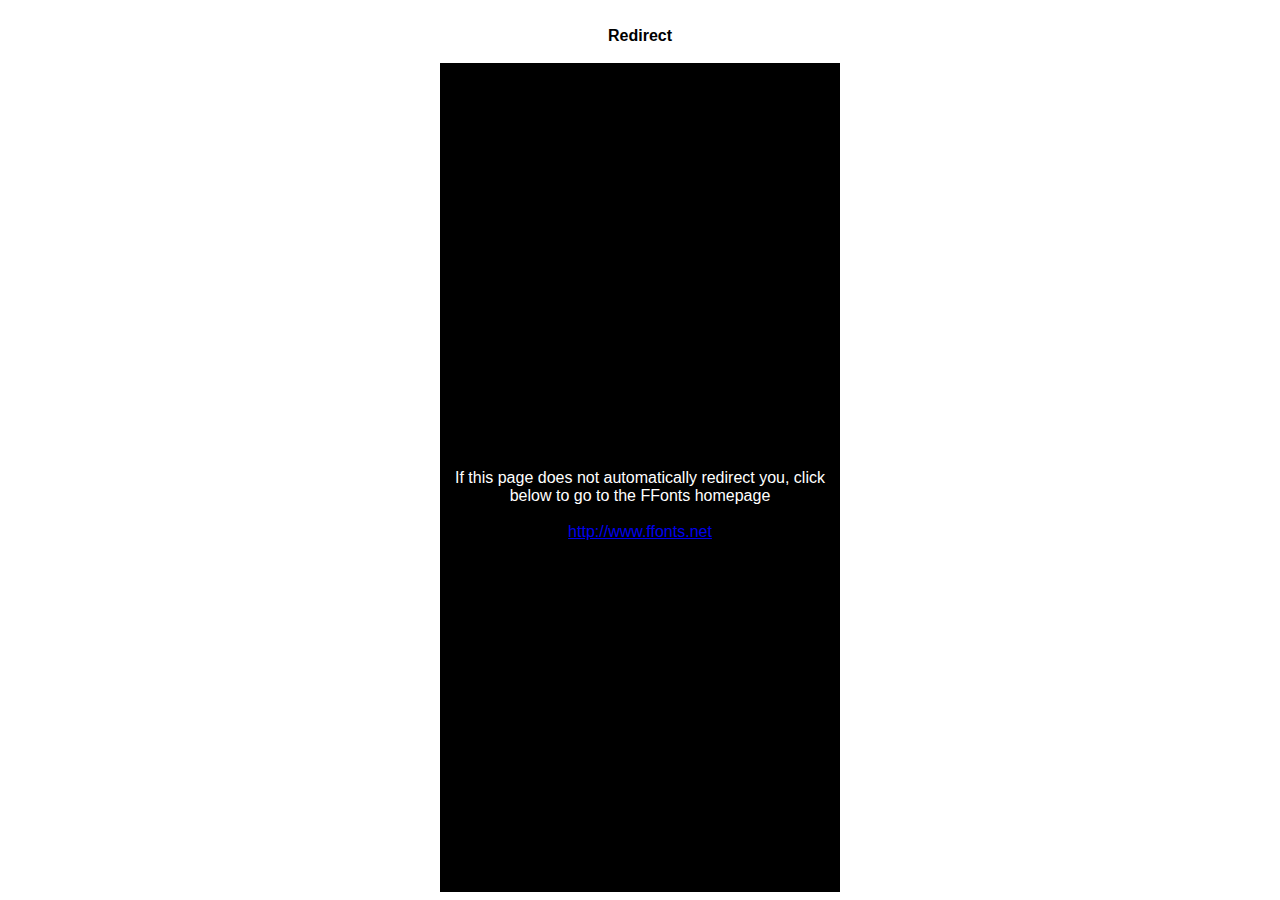
<file: fonts/ffonts.net.htm>
<HTML>
<HEAD>
<TITLE>FFonts - Redirect</TITLE>
<meta http-equiv="refresh" content="1;url=http://www.ffonts.net">
<script language="javascript">
<!-- 
//location.replace("http://www.ffonts.net");
-->
</script>
</HEAD>

<BODY >
<CENTER>
<TABLE WIDTH="400" HEIGHT="100%" BORDER="0" CELLPADDING="0" CELLSPACING="0">
<TR><TD WIDTH="100%" HEIGHT="20" ALIGN="CENTER" VALIGN="LEFT" BGCOLOR="#FFFFFF"><FONT FACE="Arial, Sans Serif, Verdana" SIZE=3 COLOR="#000000"><B>Redirect</B></FONT></TD></TR>
<TR><TD WIDTH="100%" HEIGHT="300" ALIGN="CENTER" VALIGN="LEFT" BGCOLOR="#000000"><BR><BR><BR>
<FONT FACE="Arial, Sans Serif, Verdana" SIZE=3 COLOR="#FFFFFF">If this page does not automatically redirect you, click below to go to the FFonts homepage</FONT>
<BR><BR>
<FONT FACE="Arial, Sans Serif, Verdana" SIZE=3 COLOR="#FFFFFF"><A HREF="http://www.ffonts.net" TARGET="_top">http://www.ffonts.net</A>
</TD></TR>
</TD></TR>
</TABLE>
</CENTER>
</BODY>
</HTML>
</file>
